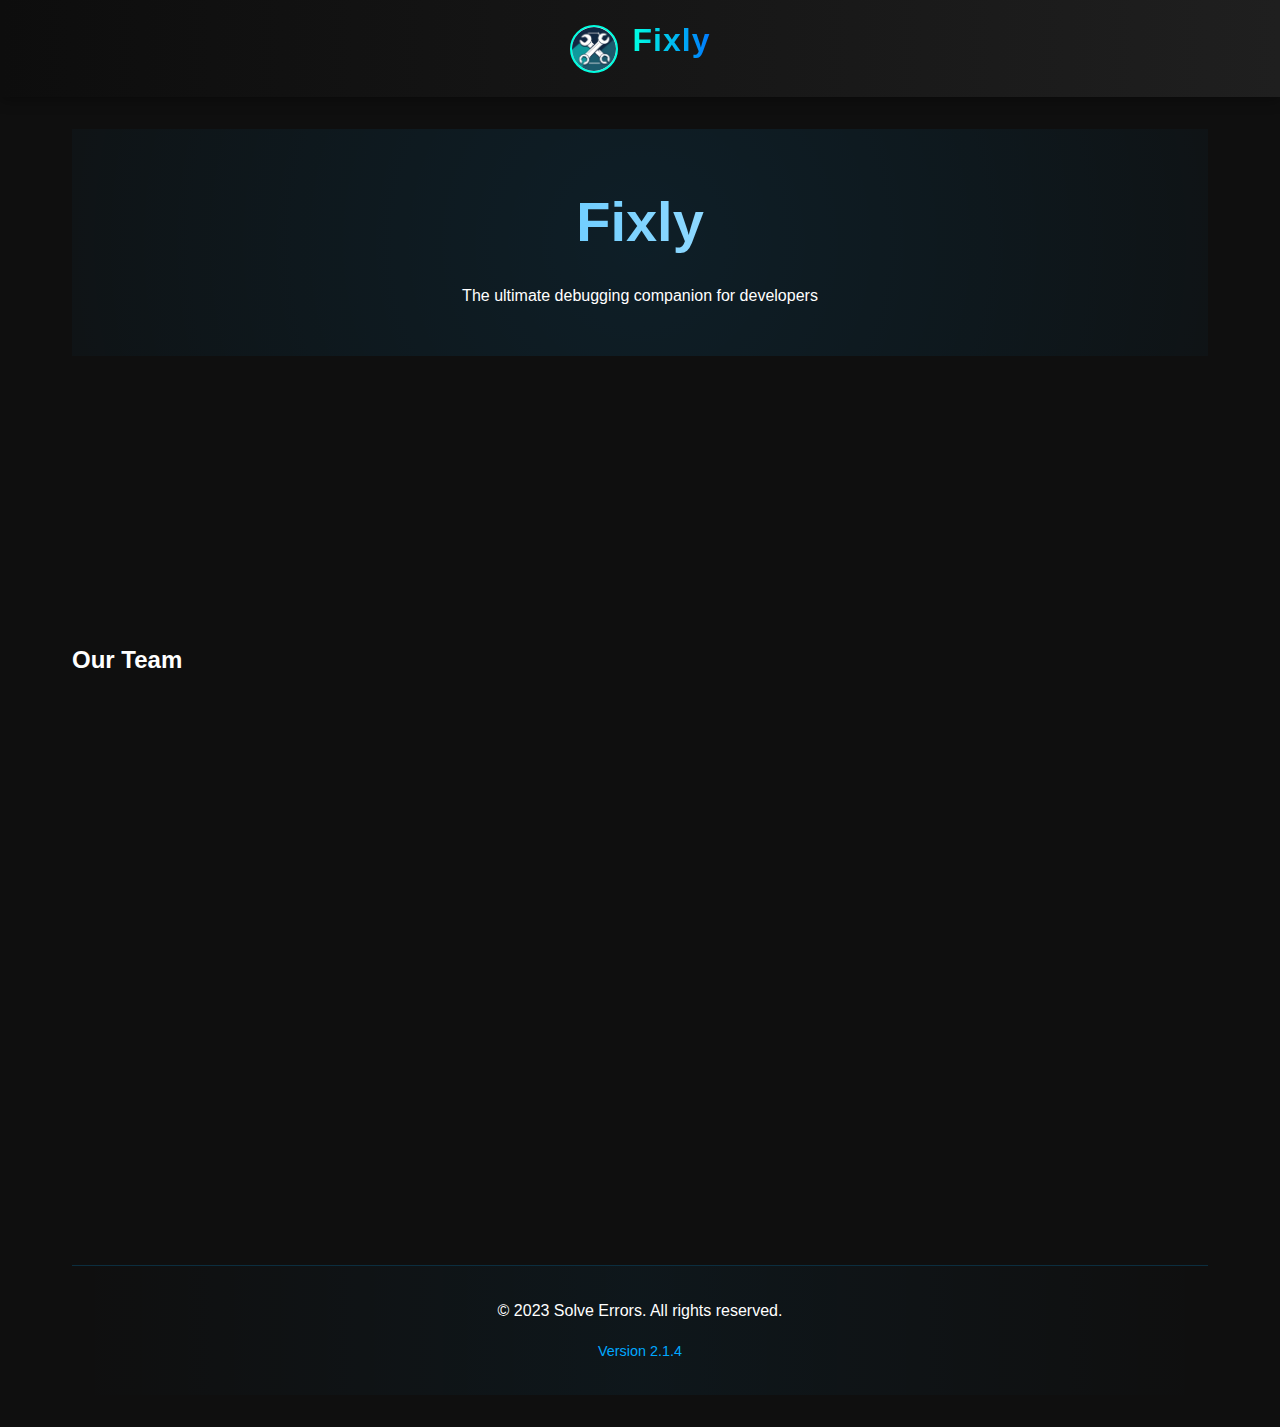
<file: about.html>
<!DOCTYPE html>
<html lang="en">
<head>
    <meta charset="UTF-8">
    <meta name="viewport" content="width=device-width, initial-scale=1.0">
    <title>Fixly | About</title>
    <style>
        /* Base Styles (30 lines) */
        :root {
            --dark-bg: #0a0a0a;
            --darker-bg: #050505;
            --light-blue: #00a8ff;
            --dark-blue: #0077b6;
            --text-light: #e0e0e0;
            --text-lighter: #ffffff;
        }
        
        * {
            margin: 0;
            padding: 0;
            box-sizing: border-box;
            font-family: 'Segoe UI', Tahoma, Geneva, Verdana, sans-serif;
        }
        
        body {
            background-color: var(--dark-bg);
            color: var(--text-light);
            line-height: 1.6;
            overflow-x: hidden;
        }
        
        .container {
            max-width: 1200px;
            margin: 0 auto;
            padding: 2rem;
        }
        
        /* Header Styles (15 lines) */
        header {
            text-align: center;
            padding: 3rem 0;
            position: relative;
            overflow: hidden;
        }
        
        header::before {
            content: '';
            position: absolute;
            top: -50%;
            left: -50%;
            width: 200%;
            height: 200%;
            background: radial-gradient(circle, rgba(0,168,255,0.1) 0%, rgba(0,0,0,0) 70%);
            z-index: -1;
            animation: pulse 8s infinite alternate;
        }
        
        h1 {
            font-size: 3.5rem;
            margin-bottom: 1rem;
            background: linear-gradient(90deg, var(--light-blue), var(--text-lighter));
            -webkit-background-clip: text;
            background-clip: text;
            color: transparent;
            animation: glow 2s ease-in-out infinite alternate;
        }
        
        /* Animation Keyframes (10 lines) */
        @keyframes pulse {
            0% { transform: scale(0.8); opacity: 0.5; }
            100% { transform: scale(1.2); opacity: 0.8; }
        }
        
        @keyframes glow {
            from { text-shadow: 0 0 5px var(--light-blue), 0 0 10px var(--light-blue); }
            to { text-shadow: 0 0 15px var(--light-blue), 0 0 25px var(--dark-blue); }
        }
        
        /* App Description (10 lines) */
        .app-description {
            background-color: var(--darker-bg);
            padding: 2rem;
            border-radius: 10px;
            margin: 2rem 0;
            border-left: 3px solid var(--light-blue);
            transform: translateX(-20px);
            opacity: 0;
            animation: slideIn 0.8s forwards 0.3s;
            box-shadow: 0 10px 20px rgba(0,0,0,0.3);
        }
        
        @keyframes slideIn {
            to { transform: translateX(0); opacity: 1; }
        }
        
        /* Team Section (20 lines) */
        .team {
            display: grid;
            grid-template-columns: repeat(auto-fit, minmax(300px, 1fr));
            gap: 2rem;
            margin: 3rem 0;
        }
        
        .team-member {
            background-color: var(--darker-bg);
            border-radius: 10px;
            overflow: hidden;
            transition: transform 0.3s, box-shadow 0.3s;
            opacity: 0;
            animation: fadeIn 0.8s forwards;
            animation-delay: calc(var(--delay) * 0.2s);
            box-shadow: 0 5px 15px rgba(0,0,0,0.2);
        }
        
        .team-member:hover {
            transform: translateY(-1rem);
            box-shadow: 0 15px 30px rgba(0,168,255,0.2);
        }
        
        .team-member img {
            width: 100%;
            height: 250px;
            object-fit: cover;
            border-bottom: 3px solid var(--light-blue);
        }
        
        .team-member-info {
            padding: 1.5rem;
        }
        
        .team-member h3 {
            color: var(--text-lighter);
            margin-bottom: 0.5rem;
            font-size: 1.5rem;
        }
        
        .team-member .role {
            color: var(--light-blue);
            font-weight: bold;
            margin-bottom: 1rem;
            display: inline-block;
        }
        
        @keyframes fadeIn {
            from { opacity: 0; transform: translateY(0px); }
            to { opacity: 1; transform: translateY(20px); }
        }
        
        /* Footer (15 lines) */
        footer {
            text-align: center;
            padding: 2rem 0;
            margin-top: 3rem;
            border-top: 1px solid rgba(0,168,255,0.2);
            position: relative;
        }
        
        footer::before {
            content: '';
            position: absolute;
            top: 0;
            left: 0;
            width: 100%;
            height: 100%;
            background: linear-gradient(90deg, transparent, rgba(0,168,255,0.05), transparent);
            z-index: -1;
        }
        
        .app-version {
            color: var(--light-blue);
            font-size: 0.9rem;
            margin-top: 1rem;
        }
        
        /* Responsive (10 lines) */
        @media (max-width: 768px) {
            h1 {
                font-size: 2.5rem;
            }
            
            .team {
                grid-template-columns: 1fr;
            }
            
            .team-member {
                max-width: 100%;
            }
        }
        /* Reset & Base */
* {
  margin: 0;
  padding: 0;
  box-sizing: border-box;
}

body {
  font-family: 'Poppins', sans-serif;
  background: #0f0f0f;
  color: #fff;
}

/* Header Styling */
.header {
  width: 100%;
  background: linear-gradient(to right, #0d0d0d, #1f1f1f);
  padding: 15px 30px;
  box-shadow: 0 4px 12px rgba(0, 0, 0, 0.3);
  position: sticky;
  top: 0;
  z-index: 999;
  display: flex;
  justify-content: center;
  align-items: center;
  animation: slideDown 0.5s ease;
}

/* Logo Container */
.logo-container {
  display: flex;
  align-items: center;
  gap: 15px;
}

/* Icon */
.icon {
  width: 48px;
  height: 48px;
  border-radius: 50%;
  border: 2px solid #00ffe1;
  background-color: #fff;
  object-fit: cover;
  transition: transform 0.3s ease;
}

.icon:hover {
  transform: rotate(10deg) scale(1.05);
}

/* Brand Name */
.name-link {
  text-decoration: none;
}

.name {
  font-size: 2rem;
  background: linear-gradient(90deg, #00ffe1, #007bff);
  -webkit-background-clip: text;
  -webkit-text-fill-color: transparent;
  font-weight: 700;
  letter-spacing: 1px;
  transition: 0.3s;
}

.name:hover {
  filter: brightness(1.2);
}

/* Responsive */
@media (max-width: 768px) {
  .name {
    font-size: 1.6rem;
  }

  .icon {
    width: 42px;
    height: 42px;
  }

  .header {
    padding: 12px 20px;
  }
}

@media (max-width: 480px) {
  .name {
    font-size: 1.4rem;
  }

  .icon {
    width: 36px;
    height: 36px;
  }

  .logo-container {
    gap: 10px;
  }
}

/* Animation */
@keyframes slideDown {
  from {
    transform: translateY(-50px);
    opacity: 0;
  }
  to {
    transform: translateY(0);
    opacity: 1;
  }
}

    </style>
</head>
<body>
    <div class="header">
  <div class="logo-container">
    <img class="icon" src="icon.png" alt="Fixly Icon">
    <a href="interface.html" class="name-link">
      <h1 class="name">Fixly</h1>
    </a>
  </div>
    </div>
    <div class="container">
        <header>
            <h1>Fixly</h1>
            <p>The ultimate debugging companion for developers</p>
        </header>
        
        <section class="app-description">
            <h2>About | Fixly</h2>
            <p>Solve Errors is a powerful debugging tool designed to help developers quickly identify, understand, and resolve errors in their code. Our AI-powered solution analyzes your error messages and provides clear explanations, potential fixes, and relevant documentation.</p>
            <p>Whether you're a beginner just starting out or a seasoned professional, Solve Errors will save you hours of frustration and get you back to coding faster.</p>
        </section>
        
        <section class="team">
            <h2 style="grid-column: 1/-1; margin-bottom: -1rem;">Our Team</h2>
            
            <div class="team-member" style="--delay: 1">
                <img src="Noureldin.png" alt="Lead Developer">
                <div class="team-member-info">
                    <h3>Noureldin Mahmoud</h3>
                    <span class="role">Web Developer</span>
                    <p>Noureldin architected the core error analysis engine and oversees all technical development. With 10+ years in software engineering, he ensures Solve Errors stays at the cutting edge.</p>
                </div>
            </div>
            
            <div class="team-member" style="--delay: 2">
                <img src="Omar.png" alt="UX Designer">
                <div class="team-member-info">
                    <h3>Omar Mahmoud</h3>
                    <span class="role">UX Designer</span>
                    <p>Omar designed the intuitive interface that makes complex error analysis accessible to everyone. Her user-centered approach ensures a seamless experience across all devices.</p>
                </div>
            </div>
        </section>
        
        <footer>
            <p>© 2023 Solve Errors. All rights reserved.</p>
            <p class="app-version">Version 2.1.4</p>
        </footer>
    </div>
</body>
</html>
</file>
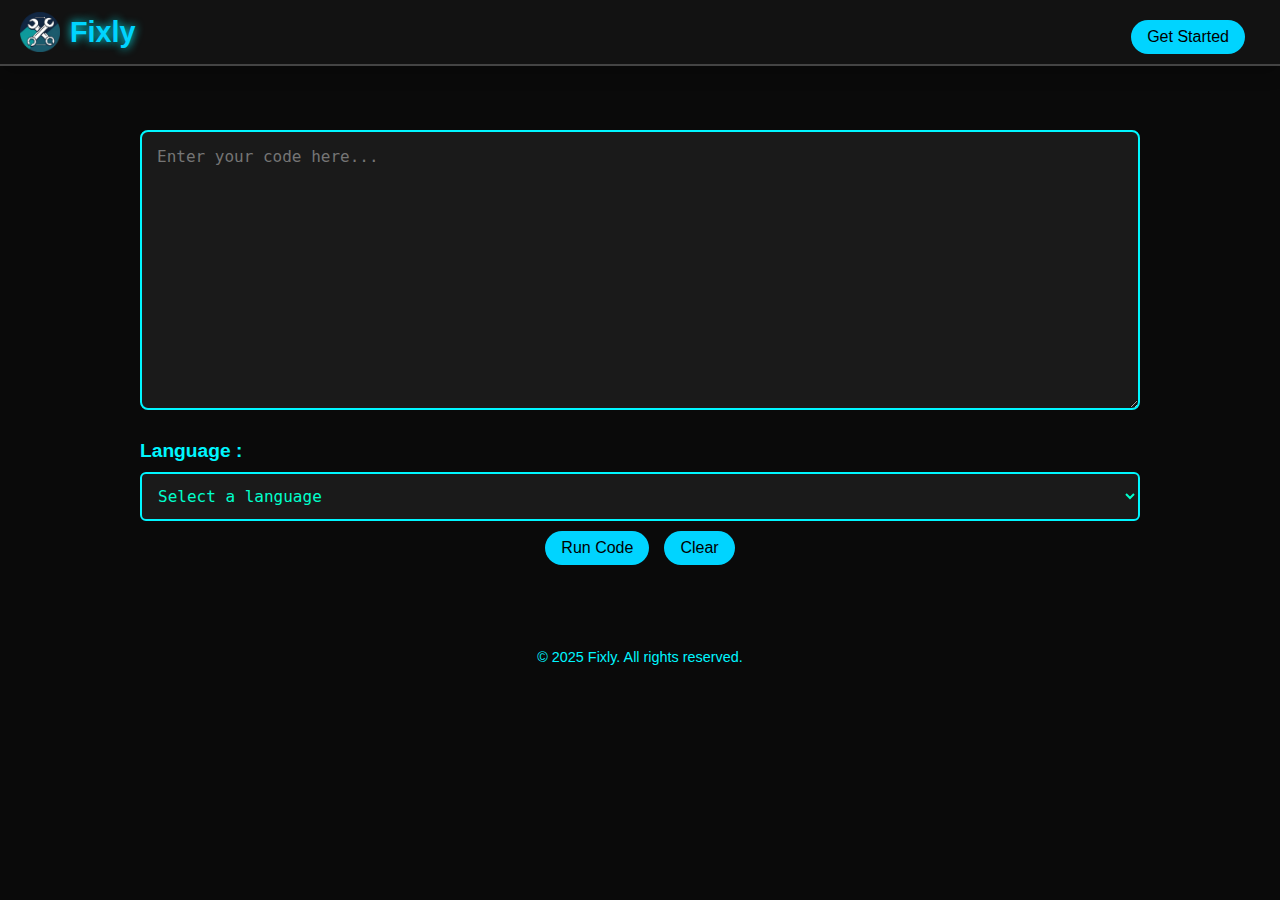
<file: interface.html>
<!DOCTYPE html>
<html lang="en">
<head>
  <meta charset="UTF-8" />
  <meta name="viewport" content="width=device-width, initial-scale=1.0"/>
  <title>Fixly</title>
  <link rel="icon" href="icon.ico" type="image/x-icon" />
  <link rel="stylesheet" href="style.css" />
  <style>
/* Reset and base */
* {
  margin: 0;
  padding: 0;
  box-sizing: border-box;
}

body {
  font-family: 'Segoe UI', Tahoma, Geneva, Verdana, sans-serif;
}

/* Header container */
header {
  width: 100%;
  padding: 10px 20px;
  background-color: #121212;
  color: #fff;
  display: flex;
  justify-content: space-between;
  align-items: center;
  flex-wrap: wrap;
  border-bottom: 2px solid #444;
  position: sticky;
  top: 0;
  z-index: 1000;
}

/* Icon logo */
.icon {
  width: 40px;
  height: 40px;
  object-fit: contain;
}

/* Brand name */
.name {
  font-size: 1.8rem;
  margin-left: 10px;
  flex: 1;
  color: #00d4ff;
  font-weight: bold;
}

/* Buttons and profile container */
.btns {
  display: flex;
  align-items: center;
  gap: 15px;
}

/* Get Started button */
.btn {
  padding: 8px 16px;
  background-color: #00d4ff;
  border: none;
  border-radius: 25px;
  font-size: 1rem;
  color: #000;
  cursor: pointer;
  transition: 0.3s;
}

.btn:hover {
  background-color: #00bcd4;
  transform: scale(1.05);
}

/* Profile image */
.profileimg-ball {
  width: 38px;
  height: 38px;
  border-radius: 50%;
  object-fit: cover;
  border: 2px solid #00d4ff;
}

/* Responsive styles */
@media (max-width: 768px) {
  header {
    flex-direction: column;
    align-items: flex-start;
    padding: 15px;
  }

  .name {
    font-size: 1.5rem;
    margin: 10px 0;
  }

  .btns {
    width: 100%;
    justify-content: space-between;
  }

  .btn {
    width: auto;
    font-size: 0.95rem;
  }
}

@media (max-width: 480px) {
  .icon {
    width: 30px;
    height: 30px;
  }

  .name {
    font-size: 1.3rem;
  }

  .btn {
    padding: 6px 12px;
    font-size: 0.9rem;
  }

  .profileimg-ball {
    width: 34px;
    height: 34px;
  }
}

  </style>
</head>
<body>
  <header>
    <img class="icon" src="icon.png" alt="">
    <h1 class="name">Fixly</h1>
    <div class="btns">
<a href="Get_Started.html"> <button class="btn" id="getStartedBtn" onclick="onLoginSuccess()">Get Started</button></a>
<a href="Profile.html"><img alt="Profileimg" class="profileimg-ball" id="profileimg-ball"></a> 
    </div>

  </header>
  <main class="main">
    <textarea placeholder="Enter your code here..." class="codearea" id="codearea"></textarea>

    <div class="lang-wrapper">
      <h3 class="lan_text">Language :</h3>
      <select id="language" class="language">
        <option value="" disabled selected>Select a language</option>
        <!-- Grouped by categories for better readability -->
        <optgroup label="Popular">
          <option value="javascript">JavaScript</option>
          <option value="python">Python</option>
          <option value="java">Java</option>
          <option value="csharp">C#</option>
          <option value="cpp">C++</option>
        </optgroup>
        <optgroup label="Web">
          <option value="html">HTML</option>
          <option value="css">CSS</option>
          <option value="php">PHP</option>
          <option value="typescript">TypeScript</option>
        </optgroup>
        <optgroup label="Others">
          <option value="ruby">Ruby</option>
          <option value="go">Go</option>
          <option value="swift">Swift</option>
          <option value="kotlin">Kotlin</option>
          <option value="sql">SQL</option>
          <option value="bash">Bash</option>
          <option value="r">R</option>
          <option value="dart">Dart</option>
          <option value="rust">Rust</option>
          <!-- Add more if needed -->
        </optgroup>
      </select>
    </div>
    <div class="btns">
      <button class="btn" id="runBtn" onclick="sendCode()">Run Code</button>
      <button class="btn" id="clearBtn" onclick="clearCode()">Clear</button>
    </div>

</main>
  <footer>
    <p class="copy">&copy; 2025 Fixly. All rights reserved.</p>  
  </footer>
  <script src="script.js"></script>
  <script>
    // Set small profile image (ball) from localStorage
    (function() {
      const img = document.getElementById('profileimg-ball');
      let user = JSON.parse(localStorage.getItem('user'));
      img.src = (user && user.image) ? user.image : 'default.png';
      img.title = user && user.name ? user.name : 'Profile';
      img.onclick = function() {
        toggleProfile(true);
      };
    })();
    // Function to run code
    function runCode() {
      const code = document.getElementById('codearea').value;
      const language = document.getElementById('language').value;

      if (!code.trim()) {
        alert('Please enter some code to run.');
        return;
      }

      if (!language) {
        alert('Please select a programming language.');
        return;
      }
window.location.href = `thinking.html?code=${encodeURIComponent(code)}&language=${encodeURIComponent(language)}`;
    }
    
function sendCode() {
  const code = document.getElementById("codearea").value;
  localStorage.setItem("generatedCode", code);
  window.location.href = "thinking.html";
}

  </script>
</body>
</html>
</file>
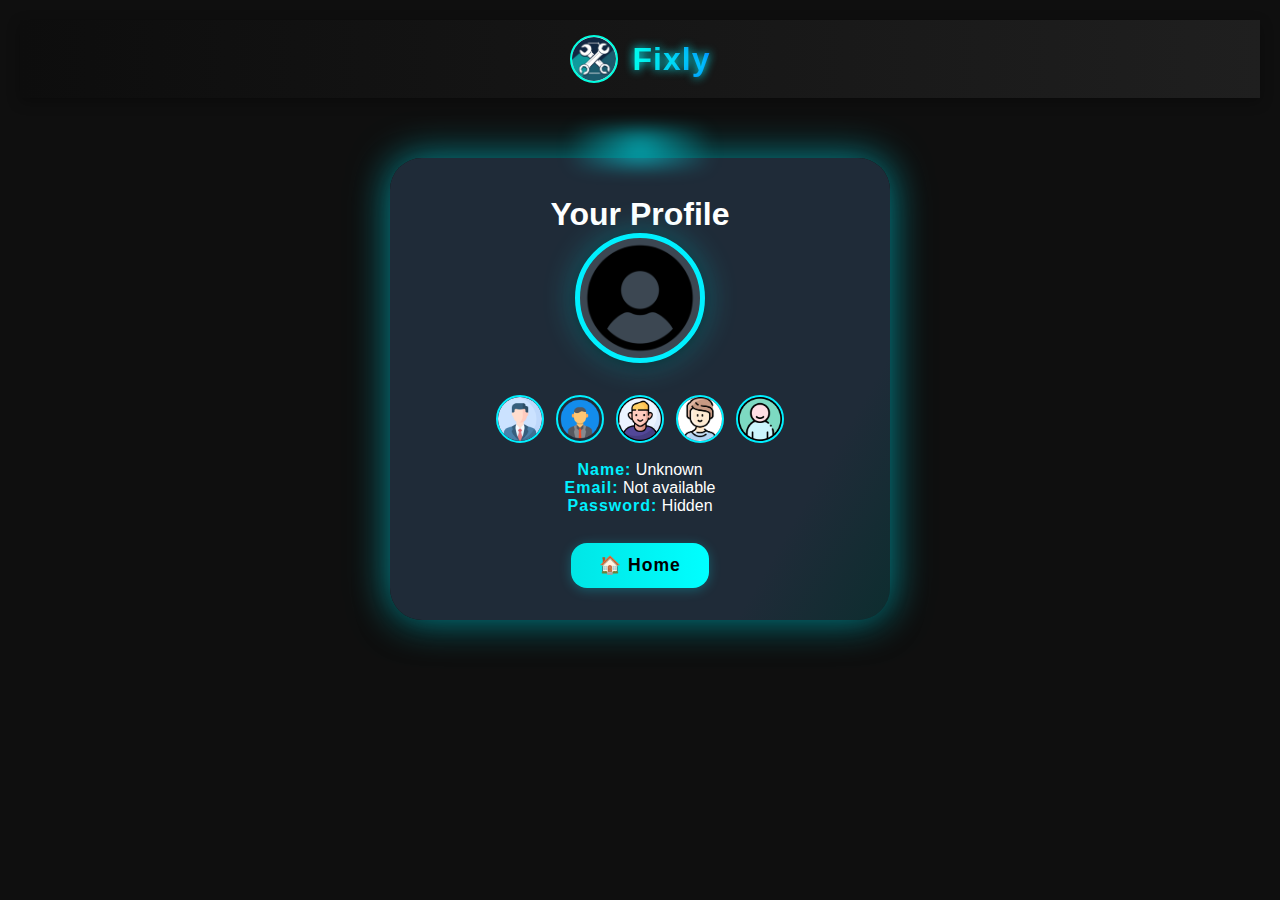
<file: Profile.html>
<!DOCTYPE html>
<html lang="en">
<head>
  <meta charset="UTF-8">
  <title>Your Profile</title>
  <link rel="stylesheet" href="style.css">
  <style>
    body {
      font-family: "Segoe UI", sans-serif;
      background: linear-gradient(135deg, #0f2027 0%, #203a43 50%, #2c5364 100%);
      color: #fff;
      margin: 0;
      padding: 20px;
      min-height: 100vh;
      animation: fadeIn 1s ease-in-out;
      overflow-x: hidden;
    }

    @keyframes fadeIn {
      from {opacity: 0;}
      to {opacity: 1;}
    }

    .profile-card {
      max-width: 500px;
      margin: 60px auto 0 auto;
      padding: 38px 32px 32px 32px;
      background: linear-gradient(120deg, #1f2b38 80%, #00f0ff22 100%);
      border-radius: 32px;
      box-shadow: 0 0 40px #00f0ff99, 0 8px 32px #000a;
      text-align: center;
      animation: slideIn 1.1s cubic-bezier(.68,-0.55,.27,1.55);
      position: relative;
      overflow: visible;
    }

    .profile-card::before {
      content: '';
      position: absolute;
      top: -30px; left: 50%;
      transform: translateX(-50%);
      width: 180px; height: 40px;
      background: radial-gradient(circle, #00f0ff88 0%, transparent 80%);
      filter: blur(8px);
      z-index: 0;
      pointer-events: none;
    }

    @keyframes slideIn {
      from {transform: translateY(60px) scale(0.95); opacity: 0;}
      to {transform: translateY(0) scale(1); opacity: 1;}
    }

    .profile-pic {
      width: 130px;
      height: 130px;
      border-radius: 50%;
      border: 5px solid #00f0ff;
      object-fit: cover;
      box-shadow: 0 0 32px #00f0ff55, 0 2px 12px #000a;
      margin-bottom: 18px;
      background: #fff2;
      transition: box-shadow 0.3s, border 0.3s;
      animation: popIn 1.2s cubic-bezier(.68,-0.55,.27,1.55);
      z-index: 1;
      position: relative;
    }
    .profile-pic:hover {
      box-shadow: 0 0 48px #00f0ffcc, 0 4px 24px #000a;
      border: 5px solid #fff;
      cursor: pointer;
    }
    @keyframes popIn {
      0% { transform: scale(0.7) translateY(-40px); opacity: 0; }
      100% { transform: scale(1) translateY(0); opacity: 1; }
    }

    .btn {
      background: linear-gradient(90deg, #00e6e6 0%, #0ff 100%);
      color: #000;
      border: none;
      padding: 12px 28px;
      margin-top: 28px;
      border-radius: 16px;
      font-weight: bold;
      font-size: 1.1em;
      letter-spacing: 1px;
      cursor: pointer;
      box-shadow: 0 2px 12px #00f0ff44;
      transition: background 0.3s, color 0.3s, box-shadow 0.2s, transform 0.2s;
      position: relative;
      z-index: 1;
    }
    .btn:hover {
      background: linear-gradient(90deg, #0ff 0%, #00e6e6 100%);
      color: #203a43;
      box-shadow: 0 4px 24px #00f0ff99;
      transform: scale(1.07) rotate(-1deg);
    }
    input[type="file"] {
      margin: 10px 0 18px 0;
      padding: 8px;
      border-radius: 8px;
      background: #203a43;
      color: #fff;
      border: 1.5px solid #00f0ff;
      font-size: 1em;
      box-shadow: 0 1px 8px #00f0ff22;
      transition: border 0.2s, box-shadow 0.2s;
    }
    input[type="file"]:hover {
      border: 1.5px solid #fff;
      box-shadow: 0 2px 16px #00f0ff44;
    }
    p, h1, h2, h3 {
      z-index: 1;
      position: relative;
    }
    strong {
      color: #00f0ff;
      letter-spacing: 1px;
    }
    .avatar-choice {
      width: 48px;
      height: 48px;
      border-radius: 50%;
      border: 2px solid #00f0ff;
      cursor: pointer;
      object-fit: cover;
      transition: box-shadow 0.2s;
    }
    .avatar-choice:hover {
      box-shadow: 0 0 16px #00f0ff88, 0 4px 24px #000a;
    }
/* Reset & Base */
* {
  margin: 0;
  padding: 0;
  box-sizing: border-box;
}

body {
  font-family: 'Poppins', sans-serif;
  background: #0f0f0f;
  color: #fff;
}

/* Header Styling */
header {
  width: 100%;
  background: linear-gradient(to right, #0d0d0d, #1f1f1f);
  padding: 15px 30px;
  box-shadow: 0 4px 12px rgba(0, 0, 0, 0.3);
  position: sticky;
  top: 0;
  z-index: 999;
  display: flex;
  justify-content: center;
  align-items: center;
  animation: slideDown 0.5s ease;
}

/* Logo Container */
.logo-container {
  display: flex;
  align-items: center;
  gap: 15px;
}

/* Icon */
.icon {
  width: 48px;
  height: 48px;
  border-radius: 50%;
  border: 2px solid #00ffe1;
  background-color: #fff;
  object-fit: cover;
  transition: transform 0.3s ease;
}

.icon:hover {
  transform: rotate(10deg) scale(1.05);
}

/* Brand Name */
.name-link {
  text-decoration: none;
}

.name {
  font-size: 2rem;
  background: linear-gradient(90deg, #00ffe1, #007bff);
  -webkit-background-clip: text;
  -webkit-text-fill-color: transparent;
  font-weight: 700;
  letter-spacing: 1px;
  transition: 0.3s;
}

.name:hover {
  filter: brightness(1.2);
}

/* Responsive */
@media (max-width: 768px) {
  .name {
    font-size: 1.6rem;
  }

  .icon {
    width: 42px;
    height: 42px;
  }

  header {
    padding: 12px 20px;
  }
}

@media (max-width: 480px) {
  .name {
    font-size: 1.4rem;
  }

  .icon {
    width: 36px;
    height: 36px;
  }

  .logo-container {
    gap: 10px;
  }
}

/* Animation */
@keyframes slideDown {
  from {
    transform: translateY(-50px);
    opacity: 0;
  }
  to {
    transform: translateY(0);
    opacity: 1;
  }
}

  </style>
</head>
<body>
<header>
  <div class="logo-container">
    <img class="icon" src="icon.png" alt="Fixly Icon">
    <a href="interface.html" class="name-link">
      <h1 class="name">Fixly</h1>
    </a>
  </div>
</header>


  <div class="profile-card">
    <h1>Your Profile</h1>
    <img id="profile-pic" class="profile-pic" src="default.png" alt="Profile Picture" onclick="document.getElementById('profile-image-input').click()" style="cursor:pointer;"><br>
    <input type="file" id="profile-image-input" accept="image/*" style="margin: 10px 0; display: none;" />
    <div id="avatar-choices" style="margin: 10px 0 18px 0; display: flex; justify-content: center; gap: 12px; flex-wrap: wrap;">
      <img src="images/Profile1.png" class="avatar-choice" title="Avatar 1">
      <img src="images/Profile2.png" class="avatar-choice" title="Avatar 2">
      <img src="images/Profile3.png" class="avatar-choice" title="Avatar 3">
      <img src="images/Profile4.png" class="avatar-choice" title="Avatar 4">
      <img src="images/Profile5.png" class="avatar-choice" title="Avatar 5">
    </div>
    <p><strong>Name:</strong> <span id="name"></span></p>
    <p><strong>Email:</strong> <span id="email"></span></p>
    <p><strong>Password:</strong> <span id="password"></span></p>
    <button class="btn" onclick="goHome()">🏠 Home</button>
  </div>

  <script>
    function goHome() {
      window.location.href = "interface.html";
    }

    // Use user object from localStorage if available
    const user = JSON.parse(localStorage.getItem("user"));
    document.getElementById("name").textContent = user?.name || localStorage.getItem("name") || "Unknown";
    document.getElementById("email").textContent = user?.email || localStorage.getItem("email") || "Not available";
    document.getElementById("password").textContent = user?.password || localStorage.getItem("password") || "Hidden";

    const pic = user?.image || localStorage.getItem("profilePic");
    if (pic) {
      document.getElementById("profile-pic").src = pic;
    }

    // Handle profile image change
    document.getElementById("profile-image-input").addEventListener("change", function() {
      const file = this.files[0];
      if (file) {
        const reader = new FileReader();
        reader.onload = function(e) {
          const imageData = e.target.result;
          document.getElementById("profile-pic").src = imageData;
          // Save to user object if exists, else fallback
          let user = JSON.parse(localStorage.getItem("user"));
          if (user) {
            user.image = imageData;
            localStorage.setItem("user", JSON.stringify(user));
          } else {
            localStorage.setItem("profilePic", imageData);
          }
        };
        reader.readAsDataURL(file);
      }
    });

    // Avatar choices logic
    document.querySelectorAll('.avatar-choice').forEach(function(img) {
      img.addEventListener('click', function() {
        document.getElementById('profile-pic').src = this.src;
        let user = JSON.parse(localStorage.getItem('user'));
        if (user) {
          user.image = this.src;
          localStorage.setItem('user', JSON.stringify(user));
        } else {
          localStorage.setItem('profilePic', this.src);
        }
      });
    });
  </script>
</body>
</html>
</file>
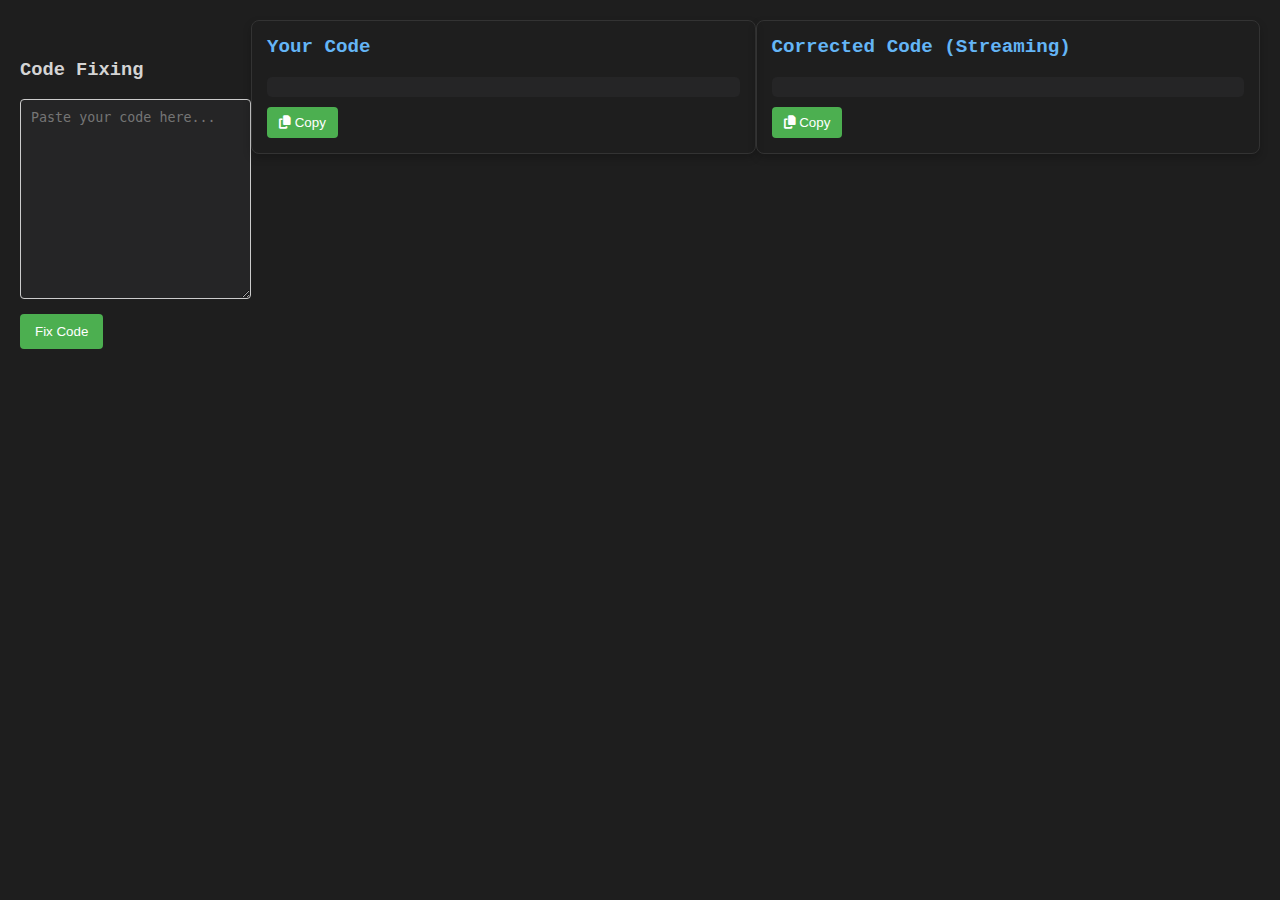
<file: thinking.html>
<!DOCTYPE html>
<html lang="en">

<head>
    <meta charset="UTF-8">
    <meta name="viewport" content="width=device-width, initial-scale=1.0">
    <title>Code Comparison & Fixer - Streaming</title>
    <link rel="stylesheet" href="https://cdnjs.cloudflare.com/ajax/libs/font-awesome/6.4.0/css/all.min.css">
    <style>
        body {
            font-family: 'Courier New', monospace;
            background-color: #1e1e1e;
            color: #d4d4d4;
            margin: 0;
            padding: 20px;
            display: flex;
            justify-content: space-around;
            align-items: flex-start;
        }

        .code-container {
            width: 48%;
            border: 1px solid #333;
            padding: 15px;
            border-radius: 8px;
            box-shadow: 0 4px 8px rgba(0, 0, 0, 0.2);
            overflow: auto;
            animation: fadeIn 0.5s ease-out;
        }

        .code-container h3 {
            color: #64b5f6;
            margin-top: 0;
            font-size: 1.2em;
        }

        .code-container pre {
            white-space: pre-wrap;
            word-wrap: break-word;
            margin: 0;
            padding: 0;
        }

        .code-container code {
            font-family: 'Courier New', monospace;
            display: block;
            padding: 10px;
            background-color: #252526;
            border-radius: 5px;
        }

        .copy-button {
            background-color: #4caf50;
            color: white;
            border: none;
            padding: 8px 12px;
            border-radius: 4px;
            cursor: pointer;
            margin-top: 10px;
            transition: background-color 0.2s ease;
        }

        .copy-button:hover {
            background-color: #388e3c;
        }

        .code-fix-container {
            margin-top: 20px;
            margin-bottom: 20px;
        }

        .code-fix-container textarea {
            width: 100%;
            padding: 10px;
            border: 1px solid #ccc;
            border-radius: 4px;
            box-sizing: border-box;
            margin-bottom: 10px;
            height: 200px;
            background-color: #252526;
            color: #d4d4d4;
            animation: fadeIn 0.5s ease-out;
        }

        .code-fix-container button {
            padding: 10px 15px;
            background-color: #4caf50;
            color: white;
            border: none;
            border-radius: 4px;
            cursor: pointer;
            transition: background-color 0.2s ease;
        }
        .code-fix-container button:hover {
            background-color: #388e3c;
        }

        @keyframes fadeIn {
            from {
                opacity: 0;
                transform: translateY(20px);
            }
            to {
                opacity: 1;
                transform: translateY(0);
            }
        }

    </style>
</head>

<body>

    <div class="code-fix-container">
        <h3>Code Fixing</h3>
        <textarea id="codeInput" placeholder="Paste your code here..."></textarea>
        <button onclick="fixCode()">Fix Code</button>
    </div>

    <div class="code-container">
        <h3>Your Code</h3>
        <pre><code id="userCode"></code></pre>
        <button class="copy-button" onclick="copyCode('userCode')"><i class="fas fa-copy"></i> Copy</button>
    </div>

    <div class="code-container">
        <h3>Corrected Code (Streaming)</h3>
        <pre><code id="fixedCode"></code></pre>
        <button class="copy-button" onclick="copyCode('fixedCode')"><i class="fas fa-copy"></i> Copy</button>
    </div>

    <script>
async function fixCode() {
    const code = document.getElementById('codeInput').value;
    const fixedCodeElement = document.getElementById('fixedCode');
    const userCodeElement = document.getElementById('userCode');

    userCodeElement.textContent = code;
    fixedCodeElement.textContent = ""; // Clear previous content

    if (!code) {
        fixedCodeElement.textContent = "Please paste some code.";
        return;
    }

    // Replace with your actual OpenRouter API key
    const OPENROUTER_API_KEY = "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";

    const prompt = `Fix the following code and make it clean and better. Explain any changes made:
${code}`;

    try {
        const response = await fetch("https://openrouter.ai/api/v1/chat/completions", {
            method: "POST",
            headers: {
                "Authorization": `Bearer ${OPENROUTER_API_KEY}`,
                "Content-Type": "application/json",
            },
            body: JSON.stringify({
                model: "deepseek/deepseek-r1:free",  // DeepSeek-Coder 1.3B
                messages: [{role: "user", content: prompt}],
                temperature: 0.2,  // Adjust for creativity/correctness. Lower is more deterministic.
                max_tokens: 1024,   //Adjust as needed
                stream: true, // Enable streaming
            }),
        });

        if (!response.ok) {
            const errorText = await response.text();
            throw new Error(`API Error: ${response.status} - ${response.statusText}. Details: ${errorText}`);
        }

        const reader = response.body.getReader();
        const decoder = new TextDecoder();
        let buffer = '';
        
        while (true) {
            const { done, value } = await reader.read();
            if (done) break;
            
            buffer += decoder.decode(value, { stream: true });
            
            // Process each line (SSE format)
            const lines = buffer.split('\n');
            buffer = lines.pop(); // Keep the last incomplete line
            
            for (const line of lines) {
                if (line.startsWith('data:') && line !== 'data: [DONE]') {
                    try {
                        const data = JSON.parse(line.substring(5).trim());
                        if (data.choices && data.choices[0].delta?.content) {
                            fixedCodeElement.textContent += data.choices[0].delta.content;
                            // Scroll to bottom to follow the text
                            fixedCodeElement.parentElement.scrollTop = fixedCodeElement.parentElement.scrollHeight;
                        }
                    } catch (e) {
                        console.error('Error parsing JSON:', e);
                    }
                }
            }
        }
        
        // Process any remaining data in the buffer
        if (buffer) {
            try {
                const data = JSON.parse(buffer.substring(5).trim());
                if (data.choices && data.choices[0].delta?.content) {
                    fixedCodeElement.textContent += data.choices[0].delta.content;
                }
            } catch (e) {
                console.error('Error parsing final JSON:', e);
            }
        }

    } catch (error) {
        fixedCodeElement.textContent = `Error: ${error.message}`;
        console.error("Error fixing code:", error);
    }
}
    </script>

</body>

</html>
</file>
